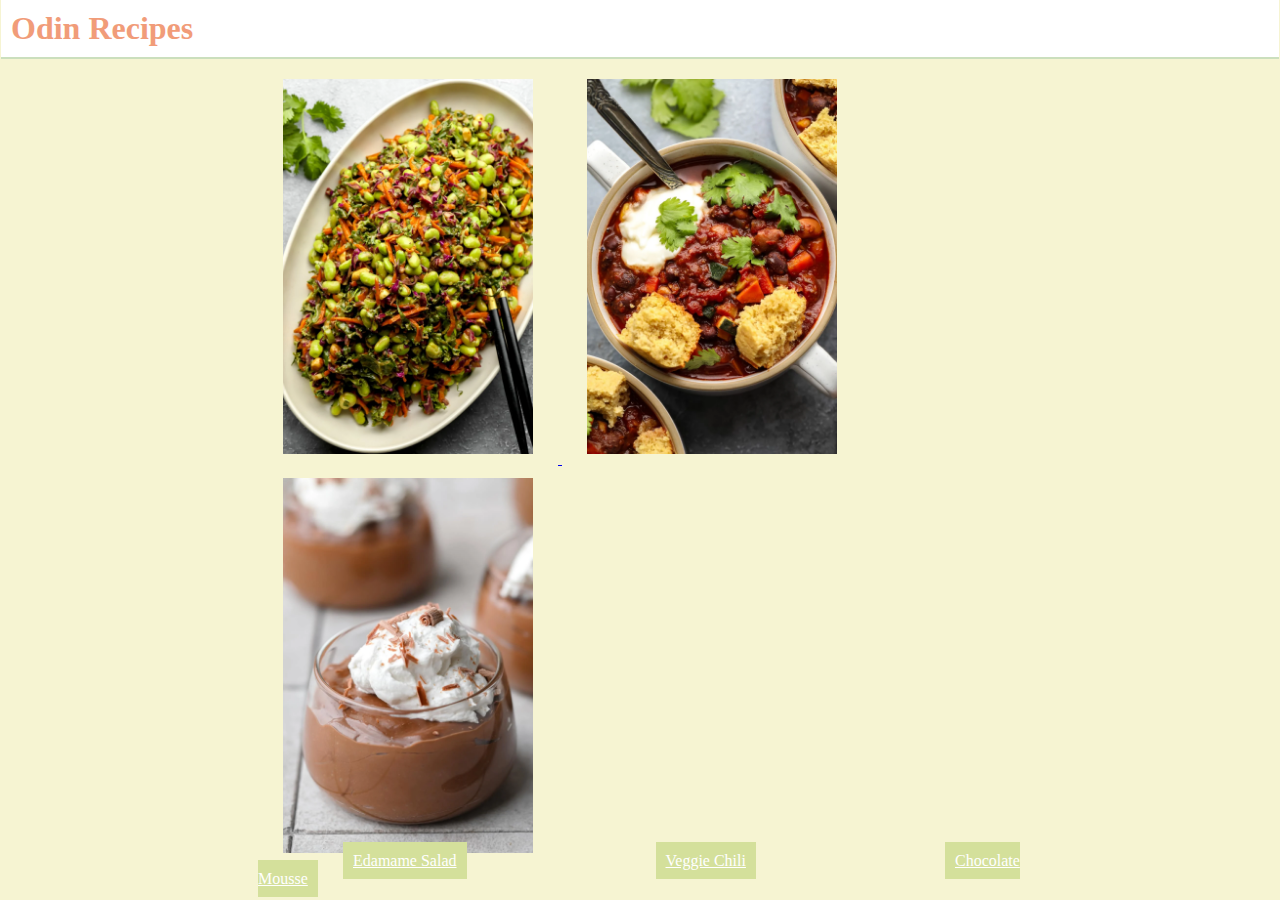
<file: index.html>
<!DOCTYPE html>

<html lang="en">
    <head>
        <meta charset="UTF-8">
        <link rel="stylesheet" href="./style.css">
        <title>Odin Recipes</title>
    </head>

    <body>
        <h1 class="web-name">Odin Recipes</h1>
        <div class="line"></div>
        <div id="three-images">
                <a href="./recipes/edamame-salad.html">
                    <img src="./recipes/images/edamame-salad.jpg">
                </a>
                <a href="./recipes/veggie-chili.html">
                    <img src="./recipes/images/veggie-chili.jpg">
                </a>
                <a href="./recipes/chocolate-mousse.html">
                    <img src="./recipes/images/chocolate-mousse.jpg">
                </a>
        </div>
        <div id="three-rec">
            <a id="rec-one" href="./recipes/edamame-salad.html">Edamame Salad</a>
            <a id="rec-two" href="./recipes/veggie-chili.html">Veggie Chili</a>
            <a id="rec-three" href="./recipes/chocolate-mousse.html">Chocolate Mousse</a>
        </div>
    </body>
</html>
</file>
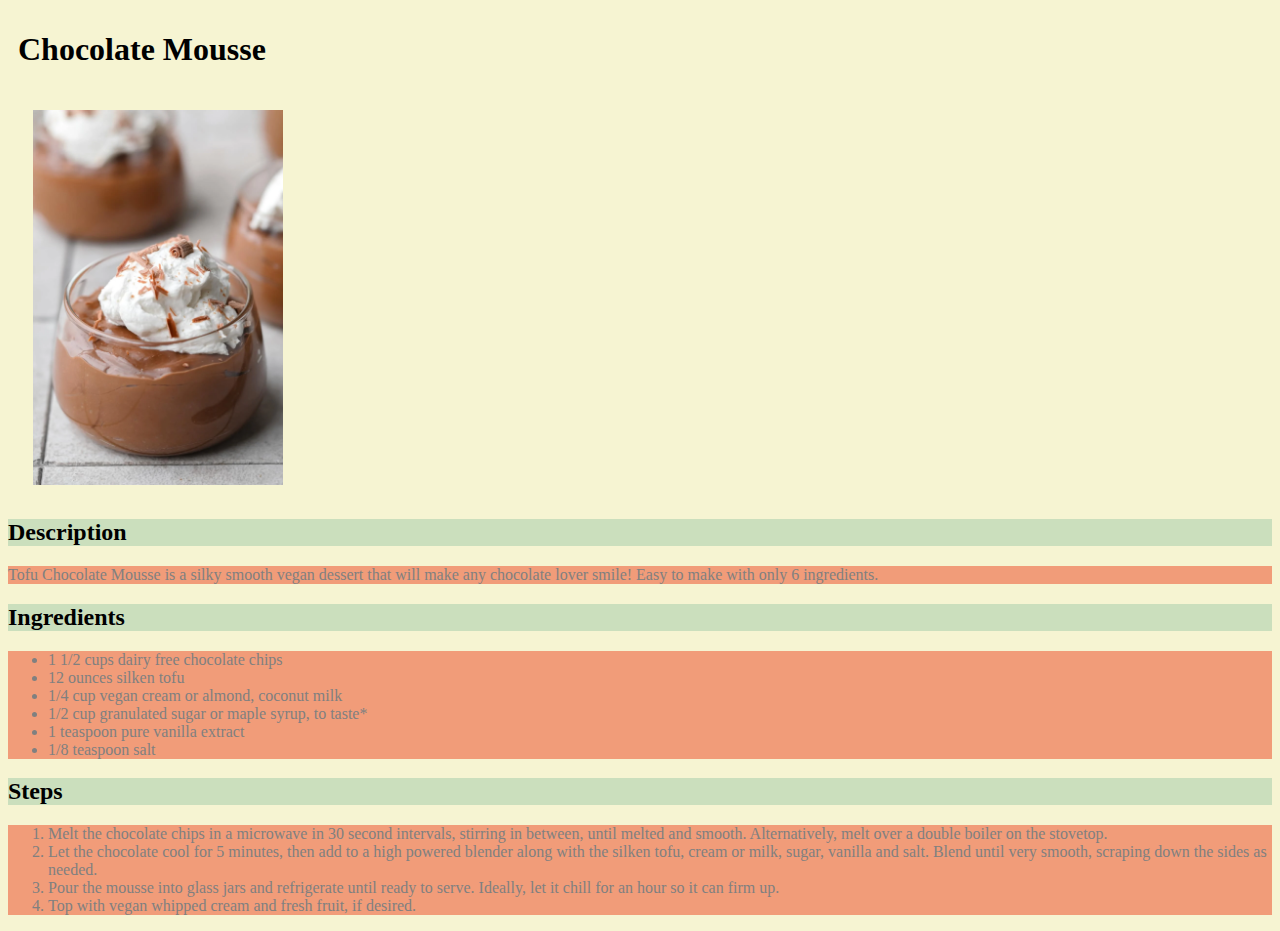
<file: recipes/chocolate-mousse.html>
<!DOCTYPE html>

<html lang="en">
    <head>
        <meta charset="UTF-8">
        <link rel="stylesheet" href="../style.css">
        <title>Chocolate Mousse</title>
    </head>

    <body>
        <h1>Chocolate Mousse</h1>
        <img src="./images/chocolate-mousse.jpg" alt="chocolate mousse">
        
        <h2>Description</h2>
        <p>Tofu Chocolate Mousse is a silky smooth vegan dessert
            that will make any chocolate lover smile! Easy to
            make with only 6 ingredients.
        </p>

        <h2>Ingredients</h2>
        <ul>
            <li>1 1/2 cups dairy free chocolate chips</li>
            <li>12 ounces silken tofu</li>
            <li>1/4 cup vegan cream or almond, coconut milk</li>
            <li>1/2 cup granulated sugar or maple syrup, to taste*</li>
            <li>1 teaspoon pure vanilla extract</li>
            <li>1/8 teaspoon salt</li>
        </ul>

        <h2>Steps</h2>
        <ol>
            <li>Melt the chocolate chips in a microwave in
                30 second intervals, stirring in between, until
                melted and smooth. Alternatively, melt over a
                double boiler on the stovetop.</li>
            <li>Let the chocolate cool for 5 minutes, then add
                to a high powered blender along with the silken
                tofu, cream or milk, sugar, vanilla and salt.
                Blend until very smooth, scraping down the sides
                as needed.</li>
            <li>Pour the mousse into glass jars and refrigerate
                until ready to serve. Ideally, let it chill for
                an hour so it can firm up.</li>
            <li>Top with vegan whipped cream and fresh fruit, if
                desired.</li>
        </ol>
    </body>
</html>
</file>
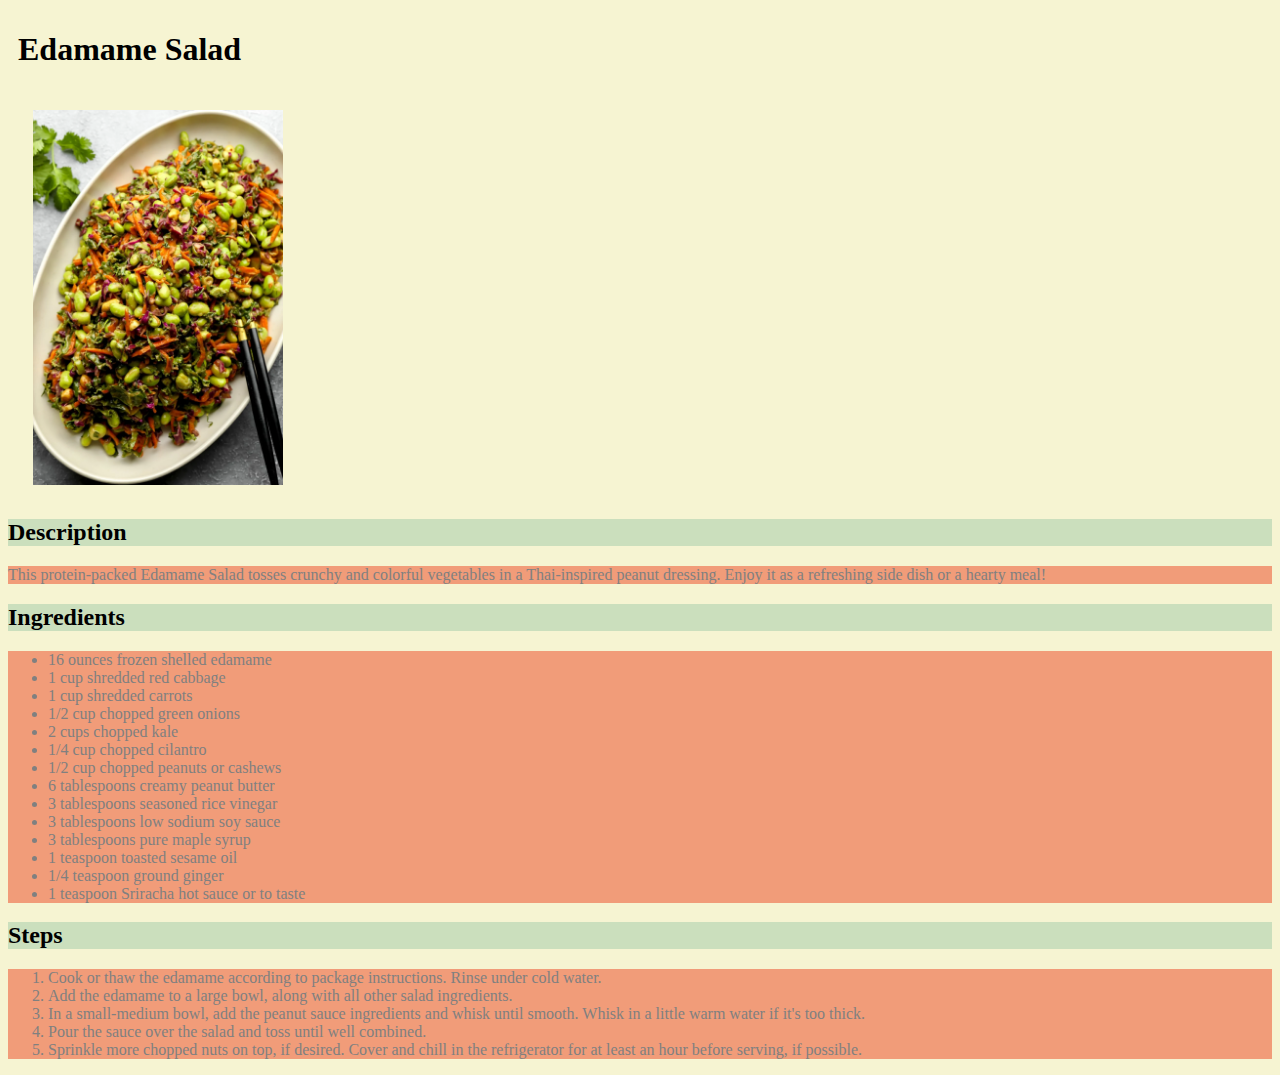
<file: recipes/edamame-salad.html>
<!DOCTYPE html>

<html lang="en">
    <head>
        <meta charset="UTF-8">
        <link rel="stylesheet" href="../style.css">
        <title>Edamame Salad</title>
    </head>

    <body>
        <h1>Edamame Salad</h1>
        <img src="./images/edamame-salad.jpg" alt="edamame salad">

        <h2>Description</h2>
        <p>This protein-packed Edamame Salad tosses crunchy and
            colorful vegetables in a Thai-inspired peanut
            dressing. Enjoy it as a refreshing side dish or a
            hearty meal!
        </p>

        <h2>Ingredients</h2>
        <ul>
            <li>16 ounces frozen shelled edamame</li>
            <li>1 cup shredded red cabbage</li>
            <li>1 cup shredded carrots</li>
            <li>1/2 cup chopped green onions</li>
            <li>2 cups chopped kale</li>
            <li>1/4 cup chopped cilantro</li>
            <li>1/2 cup chopped peanuts or cashews</li>
            <li>6 tablespoons creamy peanut butter</li>
            <li>3 tablespoons seasoned rice vinegar</li>
            <li>3 tablespoons low sodium soy sauce</li>
            <li>3 tablespoons pure maple syrup</li>
            <li>1 teaspoon toasted sesame oil</li>
            <li>1/4 teaspoon ground ginger</li>
            <li>1 teaspoon Sriracha hot sauce or to taste</li>
        </ul>

        <h2>Steps</h2>
        <ol>
            <li>Cook or thaw the edamame according to package
                instructions. Rinse under cold water.</li>
            <li>Add the edamame to a large bowl, along with all
                other salad ingredients.</li>
            <li>In a small-medium bowl, add the peanut sauce
                ingredients and whisk until smooth. Whisk in a
                little warm water if it's too thick.</li>
            <li>
                Pour the sauce over the salad and toss until
                well combined.</li>
            <li>Sprinkle more chopped nuts on top, if desired.
                Cover and chill in the refrigerator for at least
                an hour before serving, if possible.</li>
        </ol>
    </body>
</html>
</file>
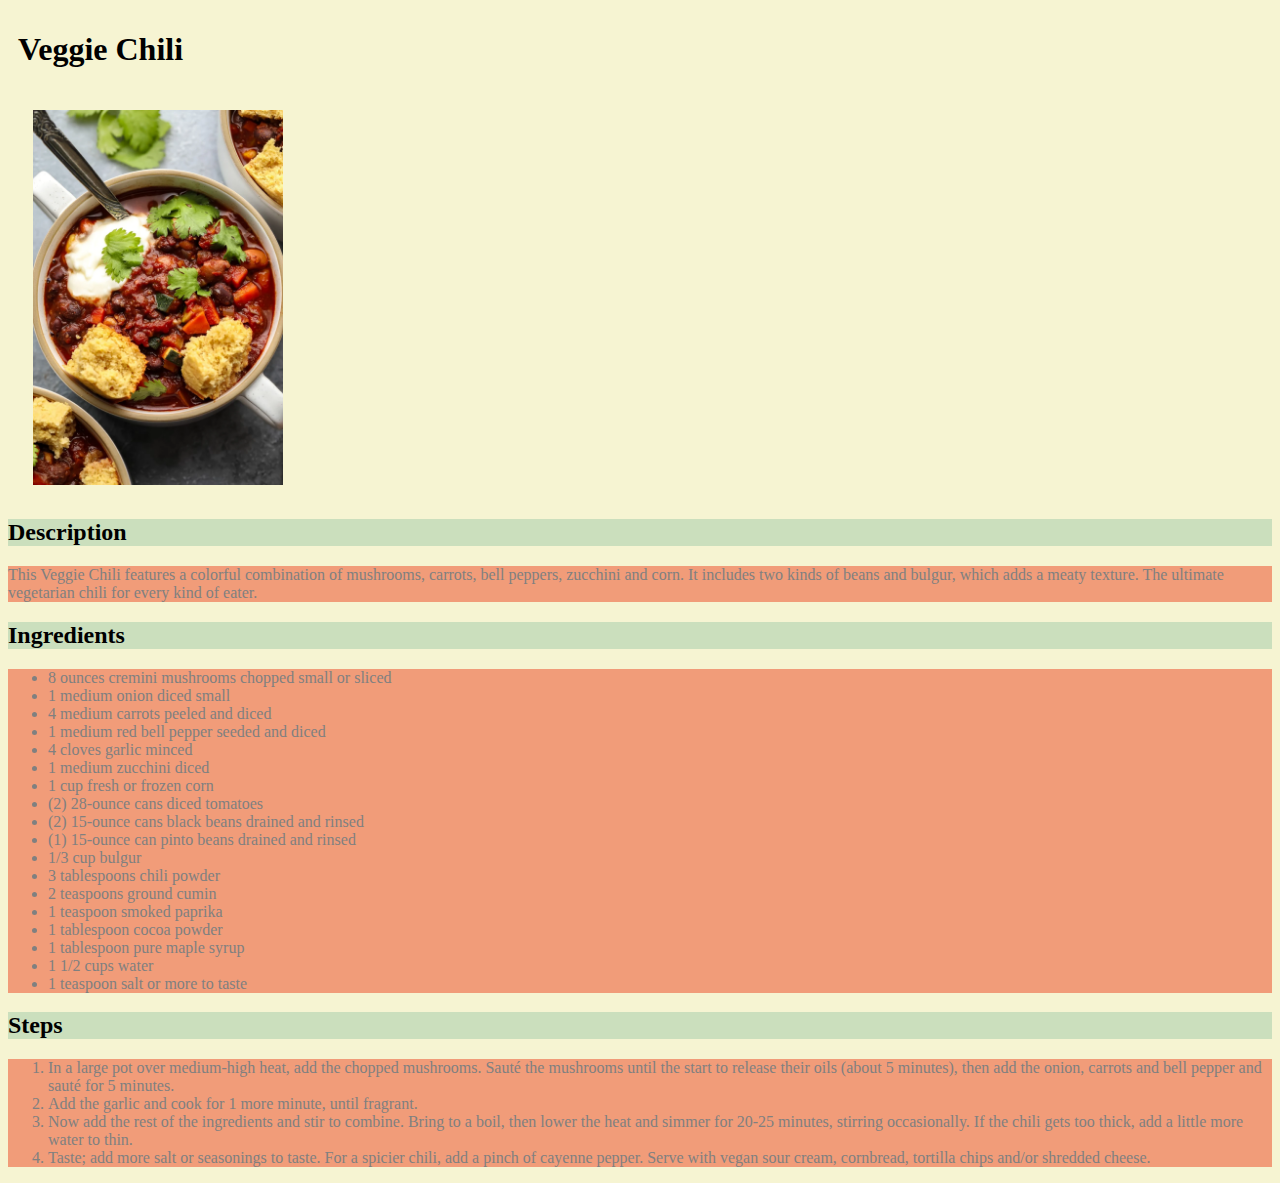
<file: recipes/veggie-chili.html>
<!DOCTYPE html>

<html lang="en">
    <head>
        <meta charset="UTF-8">
        <link rel="stylesheet" href="../style.css">
        <title>Veggie Chili</title>
    </head>

    <body>
        <h1>Veggie Chili</h1>
        <img src="./images/veggie-chili.jpg" alt="veggie chili">

        <h2>Description</h2>
        <p>This Veggie Chili features a colorful combination of
            mushrooms, carrots, bell peppers, zucchini and corn.
            It includes two kinds of beans and bulgur, which adds
             a meaty texture. The ultimate vegetarian chili for
             every kind of eater.
        </p>

        <h2>Ingredients</h2>
        <ul>
            <li>8 ounces cremini mushrooms chopped small or sliced</li>
            <li>1 medium onion diced small</li>
            <li>4 medium carrots peeled and diced</li>
            <li>1 medium red bell pepper seeded and diced</li>
            <li>4 cloves garlic minced</li>
            <li>1 medium zucchini diced</li>
            <li>1 cup fresh or frozen corn</li>
            <li>(2) 28-ounce cans diced tomatoes</li>
            <li>(2) 15-ounce cans black beans drained and rinsed</li>
            <li>(1) 15-ounce can pinto beans drained and rinsed</li>
            <li>1/3 cup bulgur</li>
            <li>3 tablespoons chili powder</li>
            <li>2 teaspoons ground cumin</li>
            <li>1 teaspoon smoked paprika</li>
            <li>1 tablespoon cocoa powder</li>
            <li>1 tablespoon pure maple syrup</li>
            <li>1 1/2 cups water</li>
            <li>1 teaspoon salt or more to taste</li>
        </ul>

        <h2>Steps</h2>
        <ol>
            <li>In a large pot over medium-high heat, add the
                chopped mushrooms. Sauté the mushrooms until the
                start to release their oils (about 5 minutes),
                then add the onion, carrots and bell pepper and
                sauté for 5 minutes.</li>
            <li>Add the garlic and cook for 1 more minute, until
                fragrant.</li>
            <li>Now add the rest of the ingredients and stir to
                combine. Bring to a boil, then lower the heat
                and simmer for 20-25 minutes, stirring
                occasionally. If the chili gets too thick, add a
                little more water to thin.</li>
            <li>Taste; add more salt or seasonings to taste. For
                 a spicier chili, add a pinch of cayenne pepper.
                  Serve with vegan sour cream, cornbread,
                  tortilla chips and/or shredded cheese.</li>
        </ol>
    </body>
</html>
</file>
<file: style.css>
* {
    font-family: "Garamond", serif;
    background-color: #f6f4d2;
}

h1 {
    font-weight: bold;
    padding: 10px;
}

h2 {
    background-color: #cbdfbd;
}

ul, ol, li, p {
    background-color: #f19c79;
    color: gray;
}

img {
    height: auto;
    width: 250px;
    margin: 10px 25px;
}

.web-name {
    background-color: white;
    color: #f19c79;
    margin: -8px -7px;
}

.line {
    background-color: #cbdfbd;
    padding: 1px;
    margin: 8px -7px;
}

#three-rec {
    margin: -25px 250px;
}

#rec-one, #rec-two, #rec-three {
    background-color: #d4e09b;
    padding: 10px;
    color: white;
}

#rec-one {
    margin: 0px 85px;
}

#rec-two {
    margin: 0px 100px;
}

#rec-three {
    margin: 0px 85px;
}

#three-images {
    margin: 10px 250px;
}
</file>
